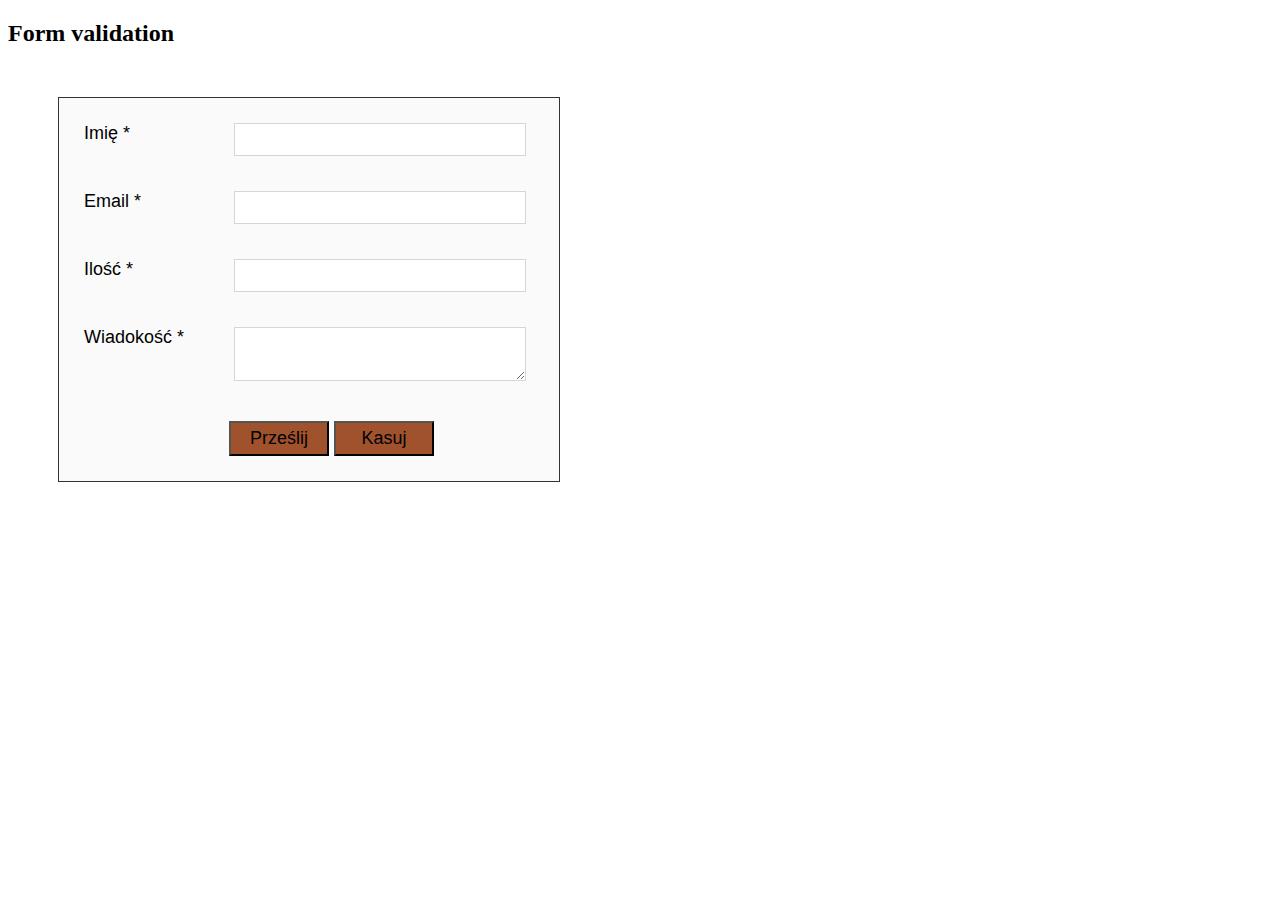
<file: index.html>
<!DOCTYPE html>
<html lang="en">
<head>
	<meta charset="UTF-8">
	<title>Form valid</title>
	<link rel="stylesheet" href="style.css">
	<script src="script.js">

	</script>
</head>
<body>
	<h2>Form validation</h2>
	<div id="forma">

			<form action="valid_ok.html" method="get" id="contactform">
				<ol>
					<li>
						<label for="name">Imię *</label>
						<input type="text" name="name" id="name" class="text">
						<div id="iname" class="error"></div>
					</li>
					<li>
						<label for="email">Email *</label>
						<input type="text" name="email" id="email" class="text">
						<div id="iemail" class="error"></div>
					</li>
					<li>
						<label for="ilosc">Ilość *</label>
						<input type="text" name="ilosc" id="ilosc" class="text">
						<div id="iilosc" class="error"></div>
					</li>
					<li>
						<label for="message">Wiadokość *</label>
						<textarea type="text" name="message" id="message"></textarea>
						<div id="imessage" class="error"></div>
					</li>					
					<li>
						<input type="submit" value="Prześlij" class="buttons"/>
						<input type="reset" value="Kasuj" class="buttons"/>
					</li>
				</ol>
			</form>
	
	</div>

</body>
</html>
</file>
<file: style.css>
#forma {
    border:1px solid #333;background-color: #fafafa; width: 500px;margin:50px;
}
#contactform {margin: 0;padding: 20px;}
#contactform *{font-family: Arial, sans-serif;font-size: 18px;	}
#contactform ol{margin: 0;padding: 0;list-style-type: none;}
#contactform li{margin: 0 0 0 0; padding: 5px;}
#contactform li.buttons{}
#contactform label{margin: 0;width: 150px;display:block;float: left;}
#contactform {}
#contactform input.text{width: 280px;border:1px solid #d6d6d6;padding: 5px 5px;color:#999;}
#contactform textarea{width: 280px;border:1px solid #d6d6d6;padding: 5px 5px;color:#999;}
#contactform li:last-child {padding-left: 150px;}
#contactform li .buttons {padding: 5px 10px;background-color: sienna;width:100px;}
.error {
    color:red;height: 20px;margin-left: 150px;margin-top: 5px;
}
</file>
